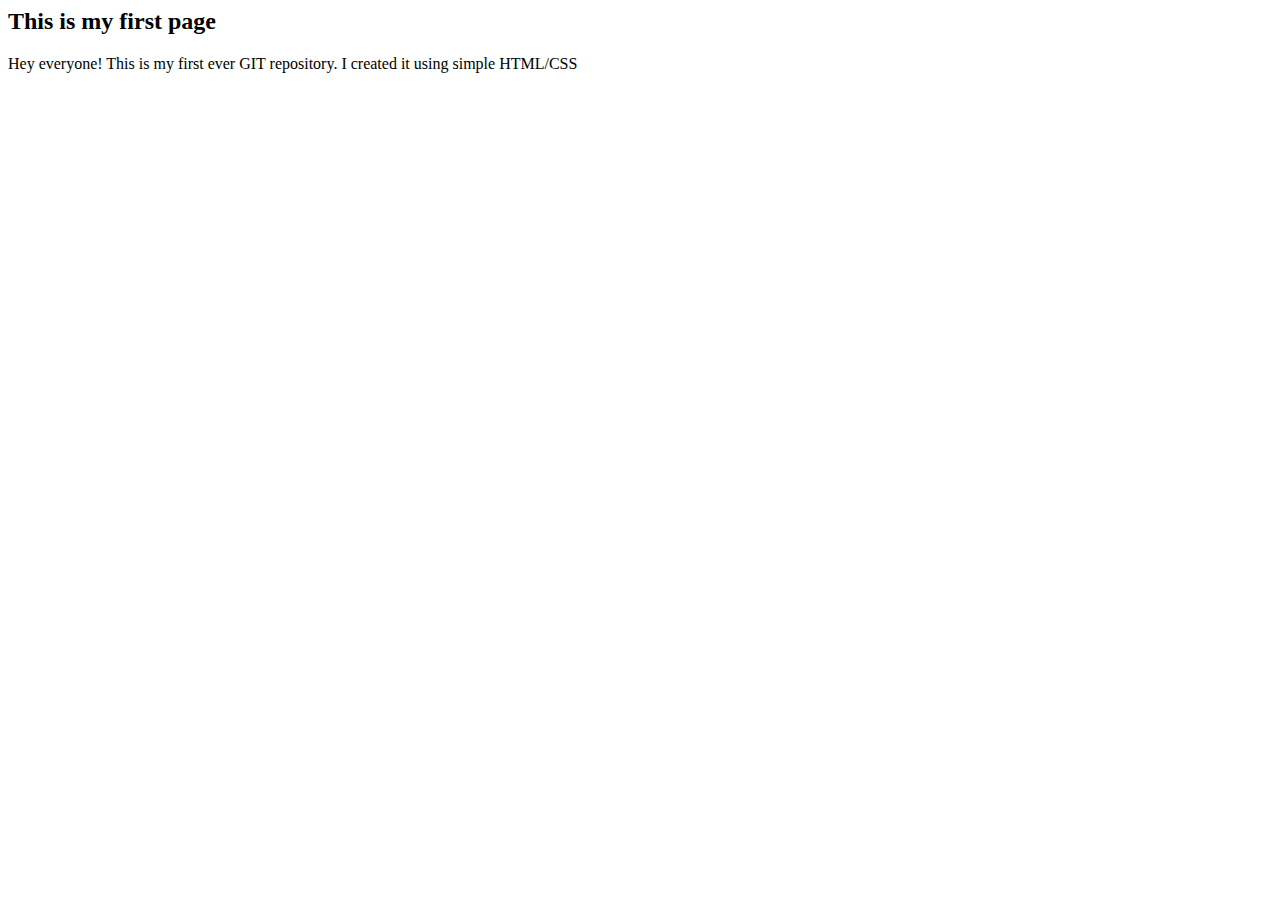
<file: index.html>
<html>
	<head>
		<title>My firs GIT repository!</title>
	</head>
	<body>
		<h2>This is my first page</h2>
		<p>Hey everyone! This is my first ever GIT repository. I created it using simple HTML/CSS</p>
	</body>
</html>
</file>
